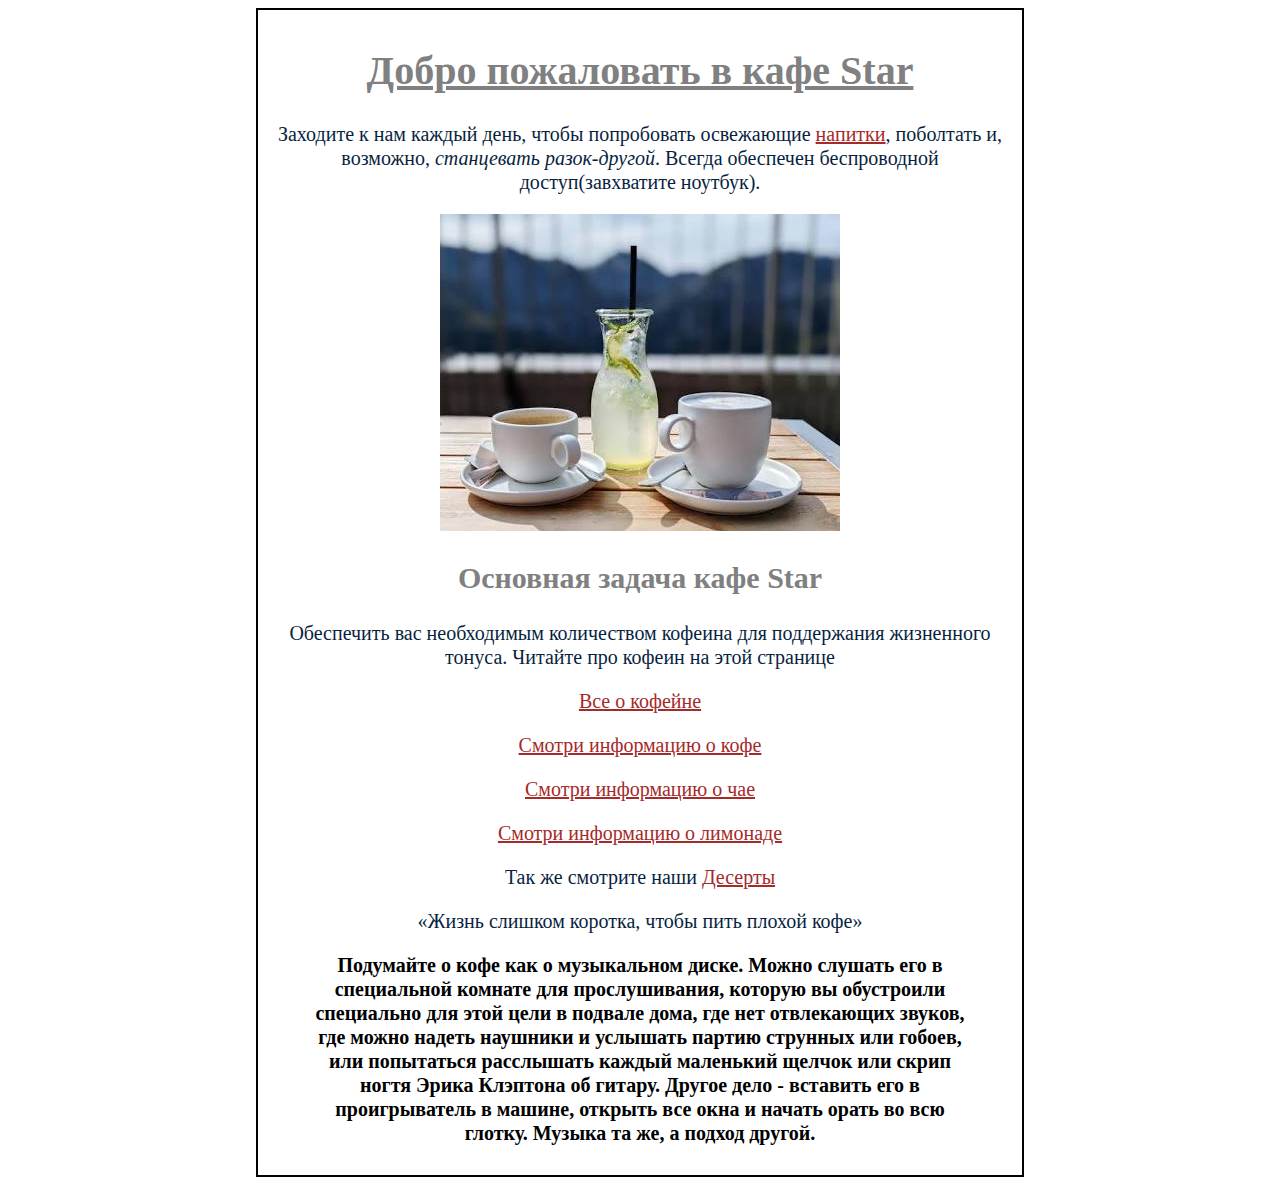
<file: index.html>
<!DOCTYPE html>
<html lang="ru">

<head>
    <meta charset="UTF-8">
    <meta name="viewport" content="width=device-width, initial-scale=1.0">
    <title>Кафе Star</title>
    <!-- подключение внешней таблицы стилей -->
    <link rel="stylesheet" href="style.css">
    <link rel="preconnect" href="https://fonts.googleapis.com">
    <link rel="preconnect" href="https://fonts.gstatic.com" crossorigin>
    <link
        href="https://fonts.googleapis.com/css2?family=Saira+Condensed:wght@100;200;300;400;500;600;700;800;900&display=swap"
        rel="stylesheet">
</head>

<body>
    <h1>Добро пожаловать в кафе Star</h1>
    <!-- эллемент <a> применяется для создания ссылки на другую страницу
        Применяя атрибуты мы можем снабдить эллемент дополнительонй информацией
            Атрибур href задает назначение ссылки 
            Атрибут target со значение _blank открывает страницу в новом окне 
            Атрибур title текстовое описание страницы на которую вы ссылаетесь-->
    <p>Заходите к нам каждый день, чтобы попробовать освежающие <a href="about/drinks.html" target="_blank"
            title="Смотри страницу о напитках">напитки</a>, поболтать и, возможно, <em>станцевать
            разок-другой</em>. Всегда обеспечен беспроводной доступ(завхватите ноутбук).
    </p>
    <img src="images/drinkss.jpg" width="400" alt="Напитки">
    <h2>Основная задача кафе Star</h2>
    <p>Обеспечить вас необходимым количеством кофеина для поддержания жизненного тонуса. Читайте про кофеин на этой
        странице</p>
    <a href="https://ru.wikipedia.org/wiki/%D0%9A%D0%BE%D1%84%D0%B5%D0%B9%D0%BD%D1%8F" target="_blank"
        title="Больше информации о кофейнях">Все о кофейне</a>
    <br>
    <p><a href="about/drinks.html#coffee" class="coffeeSection teaSection limonadeSection">Смотри информацию о кофе</a>
    </p>
    <p><a href="about/drinks.html#tea" class="teaSection"> Смотри информацию о чае </a></p>
    <p><a href="about/drinks.html#limonade" class="limonadeSection">Смотри информацию о лимонаде</a></p>
    <p>Так же смотрите наши <a href="about/coffee-desserts.html">Десерты</a></p>
    <!-- короткая цитата -->
    <p><q>Жизнь слишком коротка, чтобы пить плохой кофе</q></p>
    <!-- длинная цитата -->
    <blockquote>Подумайте о кофе как о музыкальном диске. Можно слушать его в специальной комнате для прослушивания,
        которую вы обустроили специально для этой цели в подвале дома, где нет отвлекающих звуков, где можно надеть
        наушники и услышать партию струнных или гобоев, или попытаться расслышать каждый маленький щелчок или скрип
        ногтя Эрика Клэптона об гитару. Другое дело - вставить его в проигрыватель в машине, открыть все окна и начать
        орать во всю глотку. Музыка та же, а подход другой.</blockquote>
</body>

</html>
</file>
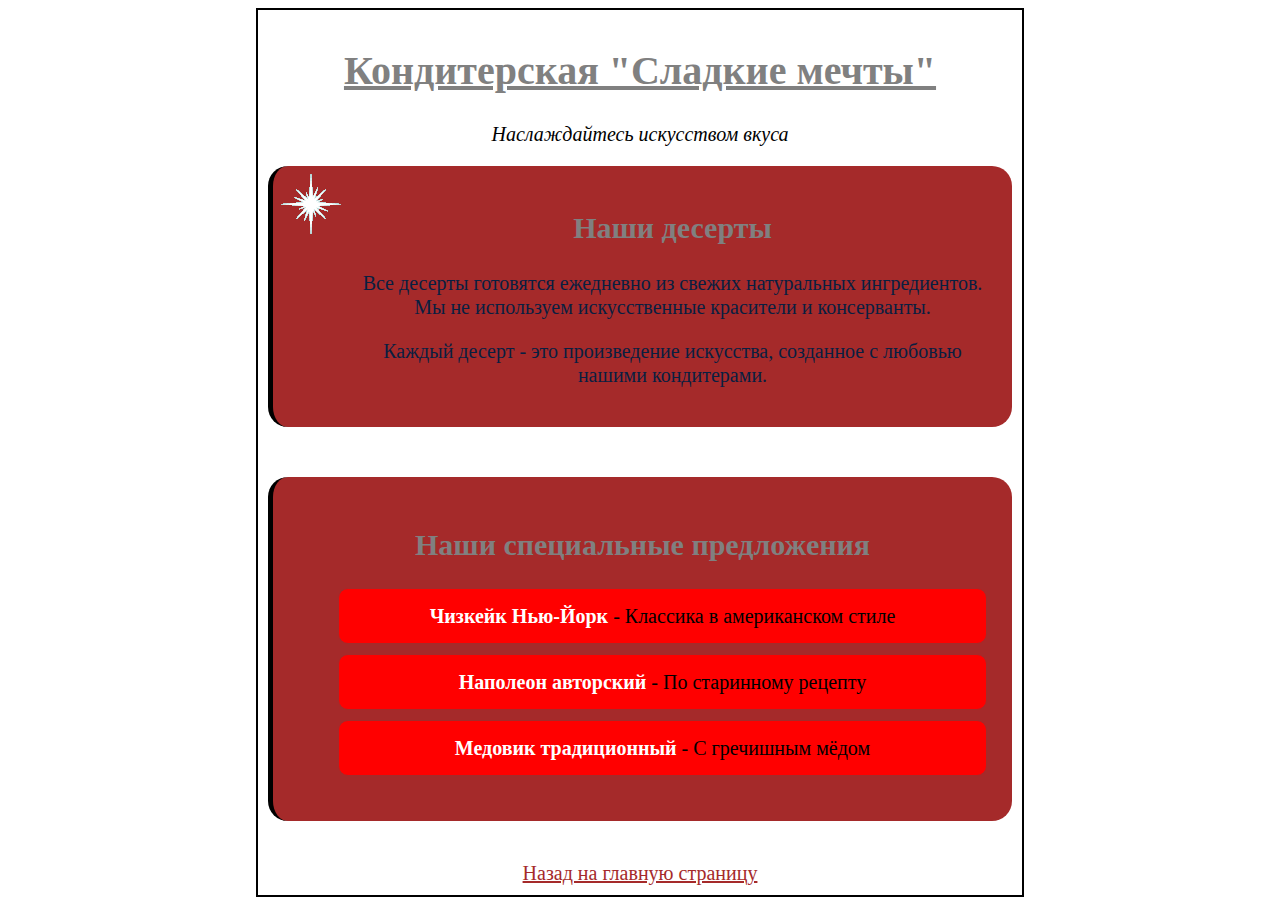
<file: about/coffee-desserts.html>
<!DOCTYPE html>
<html lang="en">

<head>
    <meta charset="UTF-8">
    <meta name="viewport" content="width=device-width, initial-scale=1.0">
    <title>Десерты</title>
    <link rel="stylesheet" href="../style.css">
</head>

<body>
    <h1>Кондитерская "Сладкие мечты"</h1>
    <p class="subtitle">Наслаждайтесь искусством вкуса</p>

<!-- div используется для группировки эллементов и дальнейшей их стилизации -->
<div class="description">
    <h2>Наши десерты</h2>
    <p>Все десерты готовятся ежедневно из свежих натуральных ингредиентов. Мы не используем искусственные красители и
        консерванты.</p>
    <p>Каждый десерт - это произведение искусства, созданное с любовью нашими кондитерами.</p>
</div>
<div class="marked-list">
<h2>Наши специальные предложения</h2>
    <!-- маркированный список -->
    <ul>
        <!-- span строчный элемент
         группирует строчные элементы или текст и служит для стилизации -->
        <li><span>Чизкейк Нью-Йорк</span> - Классика в американском стиле</li>
        <li><span>Наполеон авторский</span> - По старинному рецепту</li>
        <li><span>Медовик традиционный</span> - С гречишным мёдом</li>
    </ul>
</div>
    <!-- нумерованный список -->
    <!-- <ol>
        <li>Мороженное</li>
        <li>Тирамису</li>
        <li>Наполеон</li>
    </ol> -->
    <a href="../index.html">Назад на главную страницу</a>
</body>

</html>
</file>
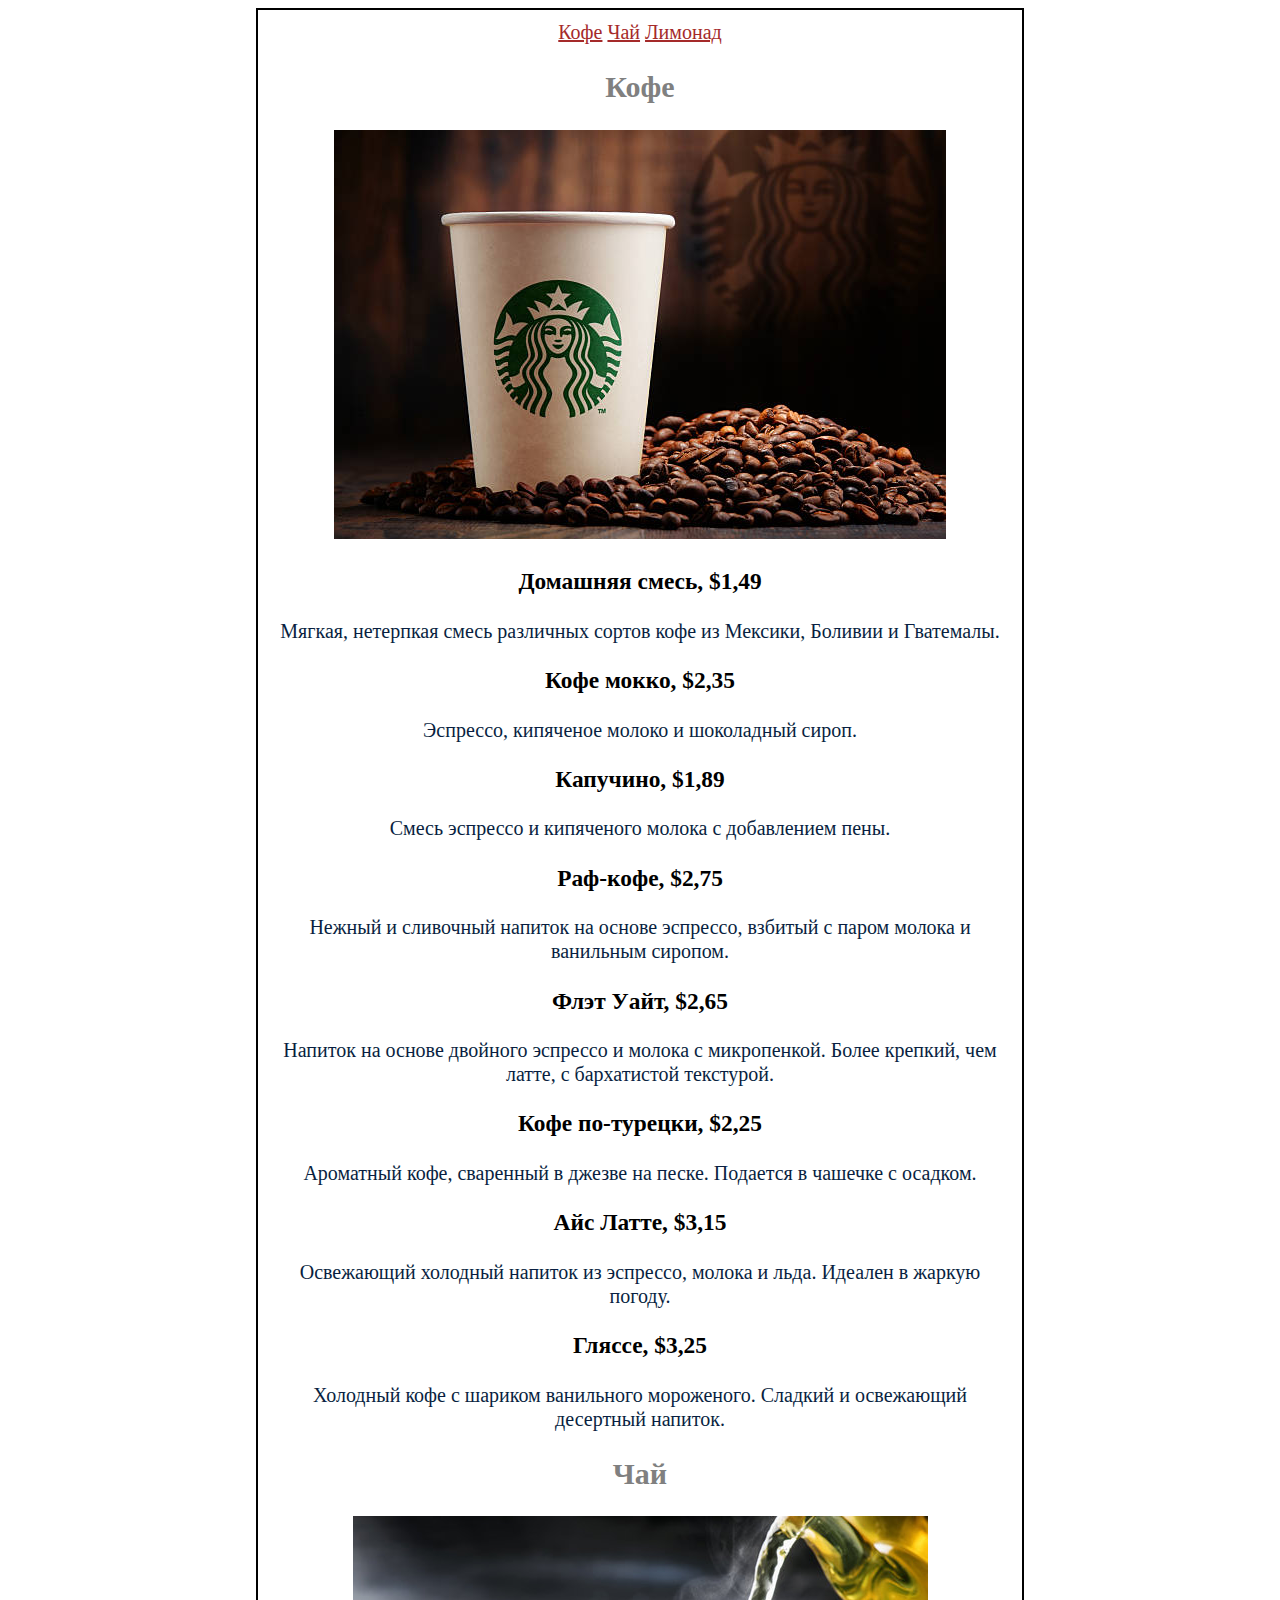
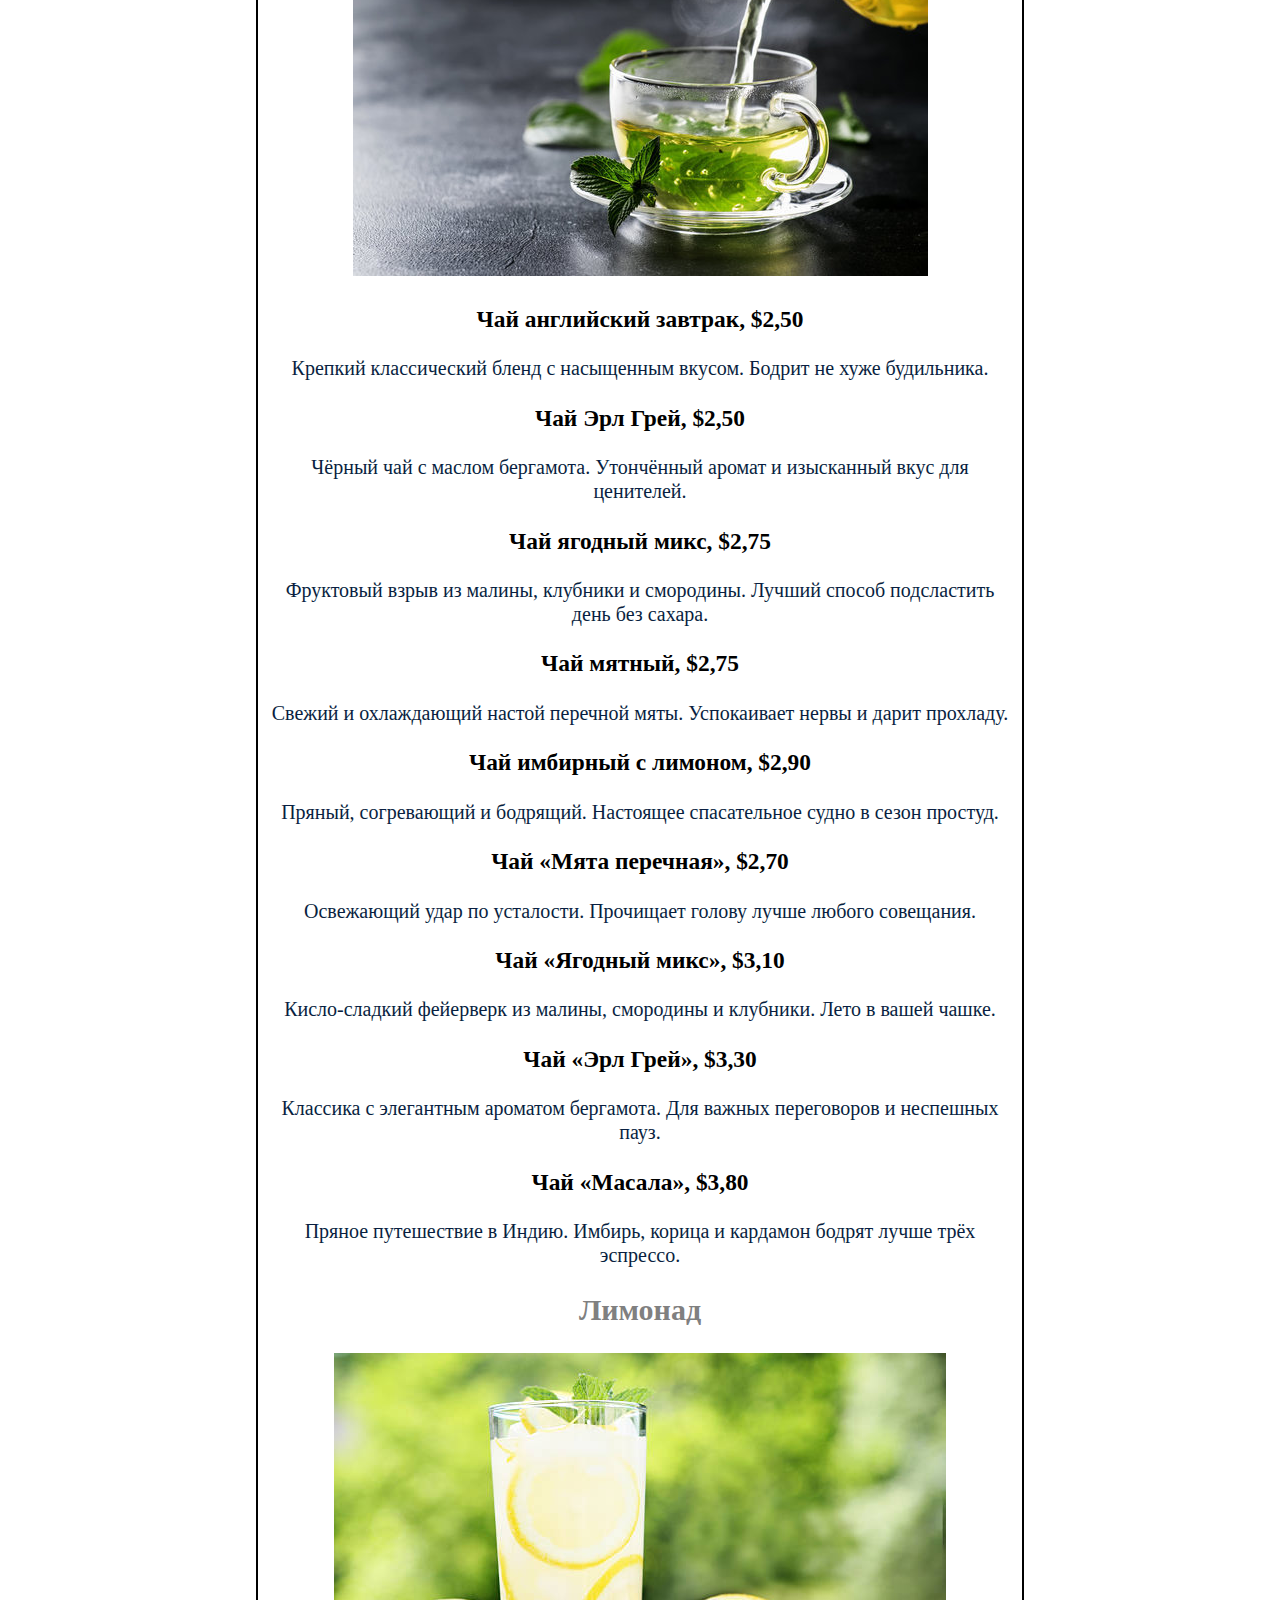
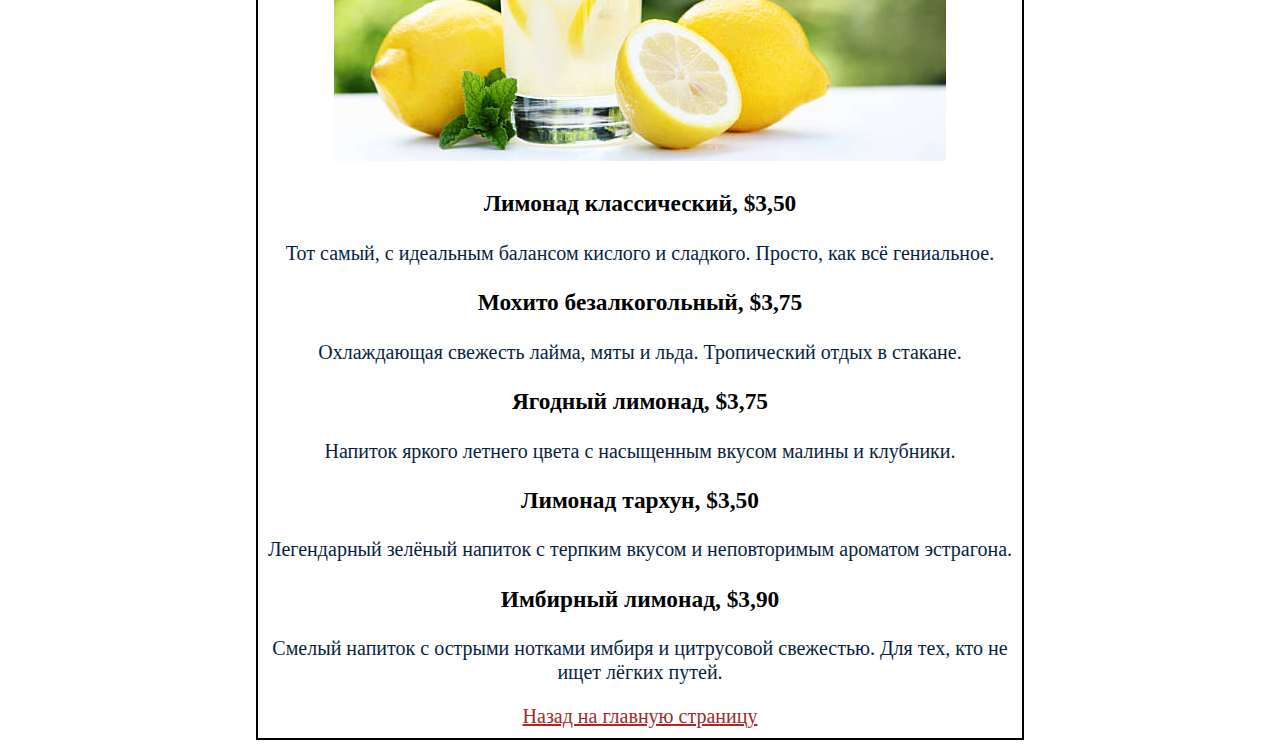
<file: about/drinks.html>
<!DOCTYPE html>
<html lang="ru">

<head>
    <meta charset="UTF-8">
    <meta name="viewport" content="width=device-width, initial-scale=1.0">
    <title>Напитки</title>
    <link rel="stylesheet" href="../style.css">
</head>

<body>
    <!-- # специальный символ с помощью которого надо обратиться к id -->
    <a href="#coffee">Кофе</a>
    <a href="#tea">Чай</a>
    <a href="#limonade">Лимонад</a>
    <!-- Атрибут id - уникальный идентификатор, на странице должен быть только 1 -->
    <h2 id="coffee" class="coffeeSection"> Кофе</h2>
    <img src="../images/coffee.jpg" alt="Кофе">
    <h3>Домашняя смесь, $1,49</h3>
    <p>Мягкая, нетерпкая смесь различных сортов кофе из
        Мексики, Боливии и Гватемалы.</p>
    <h3>Кофе мокко, $2,35</h3>
    <p>Эспрессо, кипяченое молоко и шоколадный сироп.</p>
    <h3>Капучино, $1,89</h3>
    <p>Смесь эспрессо и кипяченого молока с добавлением пены.</p>
    <h3>Раф-кофе, $2,75</h3>
    <p>Нежный и сливочный напиток на основе эспрессо, взбитый с паром молока и ванильным сиропом.</p>
    <h3>Флэт Уайт, $2,65</h3>
    <p>Напиток на основе двойного эспрессо и молока с микропенкой. Более крепкий, чем латте, с бархатистой текстурой.
    </p>
    <h3>Кофе по-турецки, $2,25</h3>
    <p>Ароматный кофе, сваренный в джезве на песке. Подается в чашечке с осадком.</p>
    <h3>Айс Латте, $3,15</h3>
    <p>Освежающий холодный напиток из эспрессо, молока и льда. Идеален в жаркую погоду.</p>
    <h3>Гляссе, $3,25</h3>
    <p>Холодный кофе с шариком ванильного мороженого. Сладкий и освежающий десертный напиток.</p>
    <h2 id="tea" class="teaSection">Чай</h2>
        <img src="../images/tea.jpg" alt="Чай">
    <h3>Чай английский завтрак, $2,50</h3>
    <p>Крепкий классический бленд с насыщенным вкусом. Бодрит не хуже будильника.</p>
    <h3>Чай Эрл Грей, $2,50</h3>
    <p>Чёрный чай с маслом бергамота. Утончённый аромат и изысканный вкус для ценителей.</p>
    <h3>Чай ягодный микс, $2,75</h3>
    <p>Фруктовый взрыв из малины, клубники и смородины. Лучший способ подсластить день без сахара.</p>
    <h3>Чай мятный, $2,75</h3>
    <p>Свежий и охлаждающий настой перечной мяты. Успокаивает нервы и дарит прохладу.</p>
    <h3>Чай имбирный с лимоном, $2,90</h3>
    <p>Пряный, согревающий и бодрящий. Настоящее спасательное судно в сезон простуд.</p>
    <h3>Чай «Мята перечная», $2,70</h3>
    <p>Освежающий удар по усталости. Прочищает голову лучше любого совещания.</p>
    <h3>Чай «Ягодный микс», $3,10</h3>
    <p>Кисло-сладкий фейерверк из малины, смородины и клубники. Лето в вашей чашке.</p>
    <h3>Чай «Эрл Грей», $3,30</h3>
    <p>Классика с элегантным ароматом бергамота. Для важных переговоров и неспешных пауз.</p>
    <h3>Чай «Масала», $3,80</h3>
    <p>Пряное путешествие в Индию. Имбирь, корица и кардамон бодрят лучше трёх эспрессо.</p>
    <h2 id="limonade" class="limonadeSection">Лимонад</h2>
        <img src="../images/lemonade.jpg" alt="Лимонад">
    <h3>Лимонад классический, $3,50</h3>
    <p>Тот самый, с идеальным балансом кислого и сладкого. Просто, как всё гениальное.</p>
    <h3>Мохито безалкогольный, $3,75</h3>
    <p>Охлаждающая свежесть лайма, мяты и льда. Тропический отдых в стакане.</p>
    <h3>Ягодный лимонад, $3,75</h3>
    <p>Напиток яркого летнего цвета с насыщенным вкусом малины и клубники.</p>
    <h3>Лимонад тархун, $3,50</h3>
    <p>Легендарный зелёный напиток с терпким вкусом и неповторимым ароматом эстрагона.</p>
    <h3>Имбирный лимонад, $3,90</h3>
    <p>Смелый напиток с острыми нотками имбиря и цитрусовой свежестью. Для тех, кто не ищет лёгких путей.</p>
    <a href="../index.html">Назад на главную страницу</a>
</body>

</html>
</file>
<file: style.css>
@font-face{
    font-family: 'SairaCondensed-Black';
    src: url('fonts/SairaCondensed-Black.ttf') format('truetipe');
 }
 
 body {
            /* задний фон страницы */
            background-image: url(https://img.freepik.com/free-photo/abstract-smooth-brown-wall-background-layout-designstudioroomweb-templatebusiness-report-with-smooth_1258-54272.jpg?semt=ais_hybrid&w=740&q=80);
            /* картинка не повторяется  */
            background-repeat: no-repeat;
            /* размер картинки на весь экран*/
            background-size: cover;
            /* граница */
            /* border: 2px solid black;  */
            /* ширина границы */
            border-width: 2px;
            /* стиль границы */
            border-style: solid;
            /* цвет границы */
            border-color: black;
            /* внутренний отступ от контента до его границы */
            padding: 10px;
            /* шрифт */
            font-family: 'Saira Condensed-Black', cursive;
            /* отступ слева */
            margin-left: 20%;
            /* отступ справа */
            margin-right: 20%;
            /* выравнивание текста по центру */
            text-align: center;
            color: black;
            font-size: 20px;
            line-height: 1.2;
        }

        p{
            color:rgb(9, 31, 65);
        } 
        h1, h2{
            color: gray;
        }
        h1{
            /* подчеркивание на всю ширину эллемента */
            /* border-bottom: 2px solid black; */
            /* подчеркивание только на ширину контента */
            text-decoration: underline;
        }
       
        /* .coffeeSection{
            color: yellow;
            font-weight: 900;
        }
        .teaSection{
            color: green;
            font-weight: 900;
        }
        .limonadeSection{
            color: rgb(196, 199, 6);
            font-weight: 900;
        } */
        blockquote{
            font-weight: 900;
        }
        .subtitle{
            color:rgb(0, 0, 0);
            font-style: italic;
        }
        .description{
            background-image: url(images/background.gif);
            background-repeat: no-repeat;
            background-position: top left;
            background-color: brown;
            border-radius: 20px;
            border-left: 5px solid black;
            padding: 20px 20px 20px 80px;
            margin-bottom: 50px;
        }
        .marked-list{
            background-color: brown;
            border-radius: 20px;
            border-left: 5px solid black;
            padding: 25px;
            margin-bottom: 40px;
        }
        .marked-list ul{
            /* убирает маркеры списка или задать свои маркеры */
            list-style-type: none;
        }
        .marked-list li{
            background-color: red;
            border: 1px solid brown;
            margin: 10px 0 ;
            padding: 15px;
            border-radius: 10px;
        }
        .marked-list span{
            font-weight: 700;
            color: white;
        }
        /* этот селектор применяется к непосещенным ссылкам */
        a:link{ 
            color: brown;
        }
        /* этот селектор применяется к посещенным ссылкам */
        a:visited{
            color: brown;
        }
        /* этот селектор применяется при наведении на ссылку */
        a:hover{
            color: yellow;
        }
</file>
